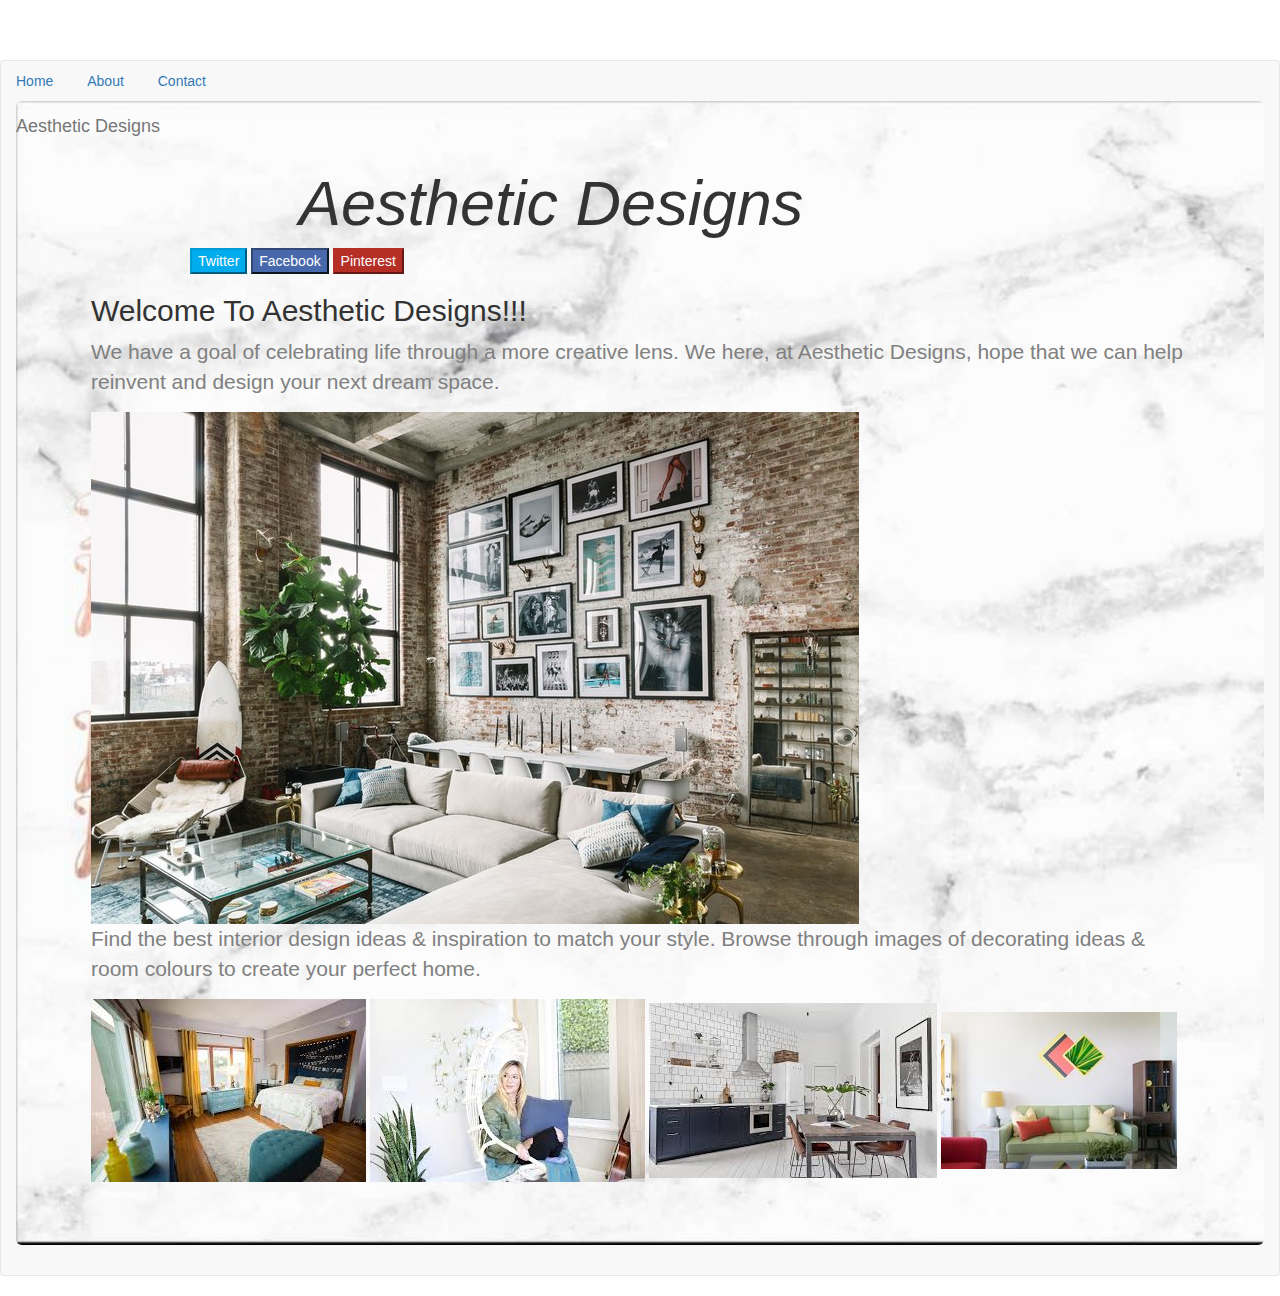
<file: index.html>
<!DOCTYPE html>
<html>
<head>
  <title>Aesthetic Designs (by Diya Vallabh)</title>

  <meta name="Keywords" content="HTML,CSS, Tags, Elements, Attributes" />
  <meta name="description" content="Learning HTML & CSS" />
  <meta http-equiv = "refresh" content = "5"/>

  <link rel= 'stylesheet' type= 'text/css' href= 'DiyaInteriorDesign.css'>
  <link href= './css/bootstrap.css' rel= 'stylesheet'>

</head>
<body>
  <nav class="navbar navbar-default">
    <div id="nav">

      <ul class= "nav list1">

        <li> <a href="index.html">Home</a> </li>
                <li> <a href="About.html">About</a> </li>
                <li> <a href="Contact.html">Contact</a> </li>
      </ul>

    </div>
  </div>


  <div class="container-fluid">
    <div class="navbar-header">
      <a class="navbar-brand" href="#">Aesthetic Designs</a>
    </div>
  <div class="jumbotron">
  <div id="page">
    <div id="logo">
      <div class="container">
<div class= "row">
  <div class= "col-sm-8">


      <h1>Aesthetic Designs</h1>
      <div id='social-buttons'>
    <button class='btn-twitter'>Twitter</button>
    <button class='btn-facebook'>Facebook</button>
    <button class='btn-pinterest'>Pinterest</button>
  </div>
</div>

    </div>

    <div id="content">
      <h2>Welcome To Aesthetic Designs!!!</h2>
      <p>
        We have a goal of celebrating life through a more creative lens. We here,
        at Aesthetic Designs, hope that we can help reinvent and design your next
        dream space.
      </p>


<img src= 'lounge.jpg'>
      <p>
        Find the best interior design ideas & inspiration to match your style.
        Browse through images of decorating ideas & room colours to create your
        perfect home.
      </p>
<img src='first.jpg'>
<img src= 'second.jpg'>
<img src= 'kitchen.jpg'>
<img src= 'third.jpg'>


    </div>
    <div id="footer">
      <p>

      </div>
      </p>
    </div>
  </div>
</div>
</body>
</html>
</file>
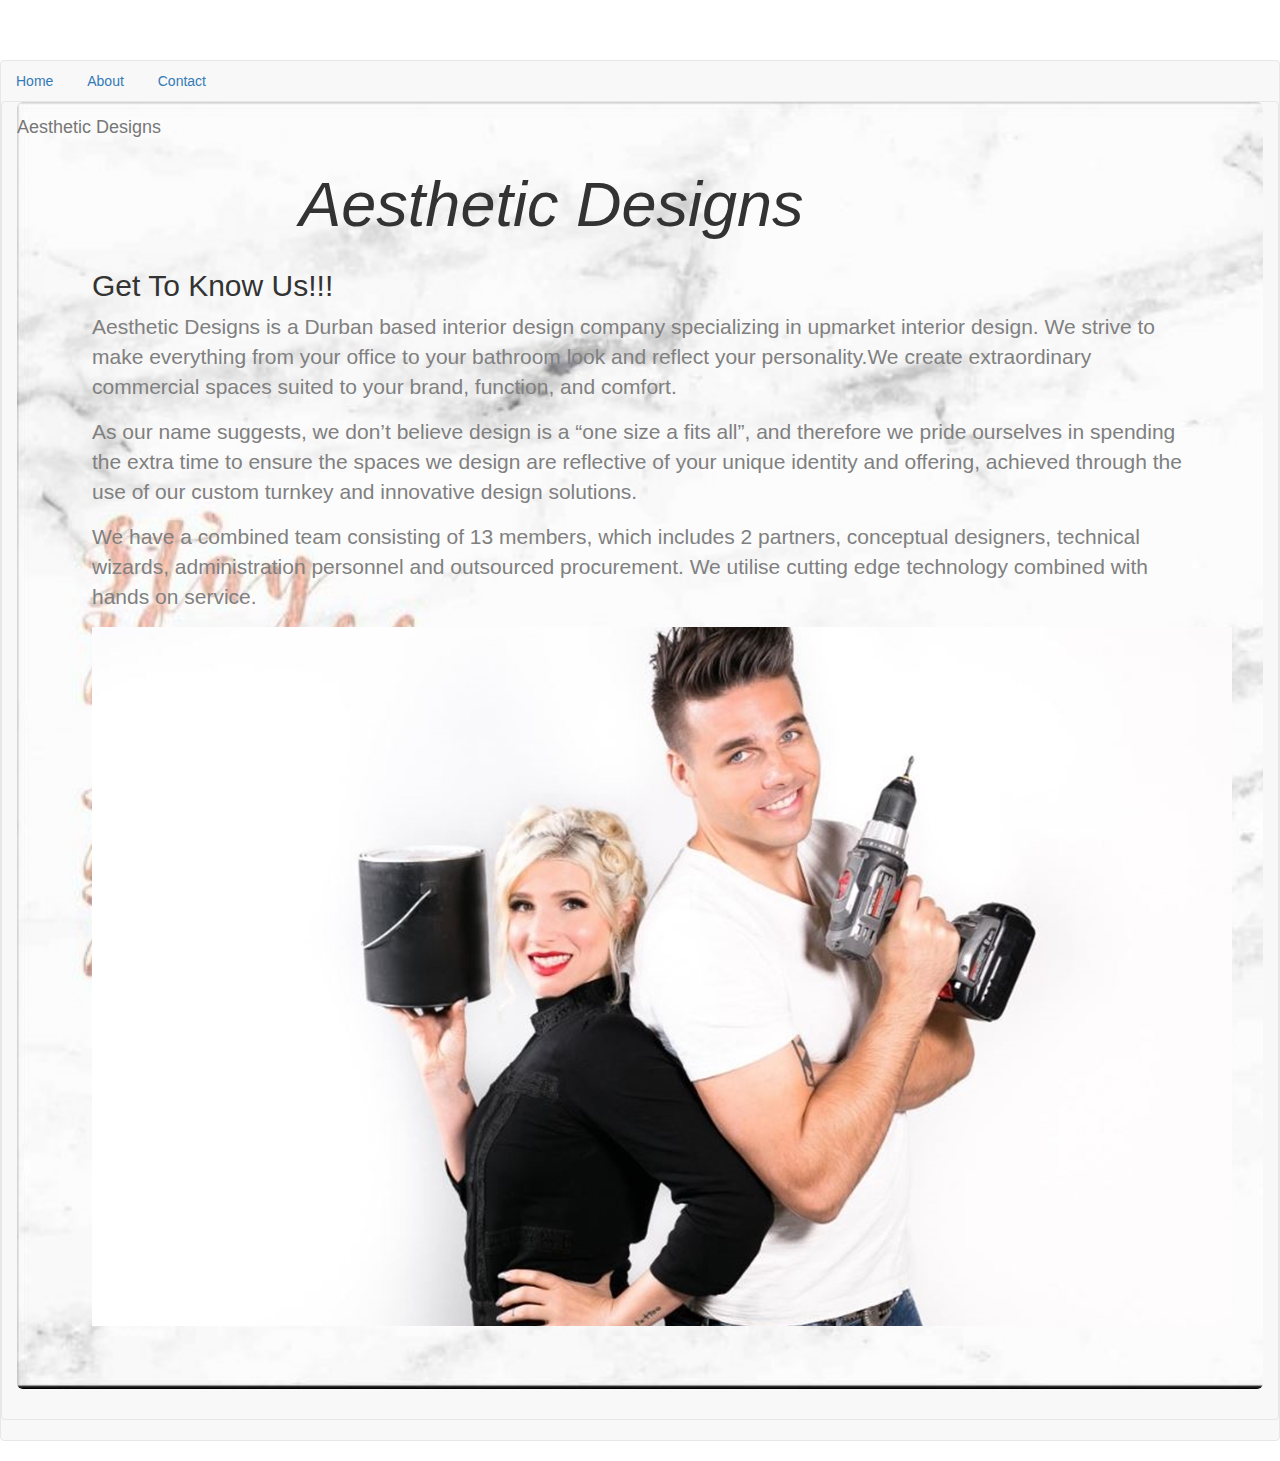
<file: About.html>
<!DOCTYPE html>
<html>
<head>
  <title>Aesthetic Designs</title>

  <meta name="Keywords" content="HTML,CSS, Tags, Elements, Attributes" />
  <meta name="description" content="Learning HTML & CSS" />
  <meta http-equiv = "refresh" content = "5"/>

  <link rel= 'stylesheet' type= 'text/css' href= 'DiyaInteriorDesign.css'>
  <link href= './css/bootstrap.css' rel= 'stylesheet'>

</head>
<body>
  <nav class="navbar navbar-default">
    <div id="nav">

      <ul class= "nav list1">

        <li> <a href="index.html">Home</a> </li>
                <li> <a href="About.html">About</a> </li>
                <li> <a href="Contact.html">Contact</a> </li>
      </ul>

    </div>
  </div>
  <nav class="navbar navbar-default">
  <div class="container-fluid">
    <div class="navbar-header">
      <a class="navbar-brand" href="#">Aesthetic Designs</a>
    </div>
  <div class="jumbotron">
  <div id="page">
    <div id="logo">
      <div class="container">
<div class= "row">
  <div class= "col-sm-8">


      <h1>Aesthetic Designs</h1>


</div>

    </div>

    <div id="content">
      <h2>Get To Know Us!!!</h2>




<p>
  Aesthetic Designs is a Durban based interior design company specializing in
  upmarket interior design.  We strive to make everything from your office to
  your bathroom look and reflect your personality.We create extraordinary
  commercial spaces suited to your brand, function, and comfort.
</p>
<p>
  As our name suggests,
  we don’t believe design is a “one size a fits all”, and therefore we pride
  ourselves in spending the extra time to ensure the spaces we design  are
   reflective of your unique identity and offering, achieved through the
   use of our custom turnkey and innovative design solutions.
</p>
<p>
  We have a combined team consisting of 13 members, which includes 2 partners, conceptual
  designers, technical wizards, administration personnel and outsourced procurement.
   We utilise cutting edge technology combined with hands on service.
 </p>


<img src= 'mr-kate-youtube.jpg'>




    </div>
    <div id="footer">
      <p>

      </div>
      </p>
    </div>
  </div>
</div>
</body>
</html>
</file>
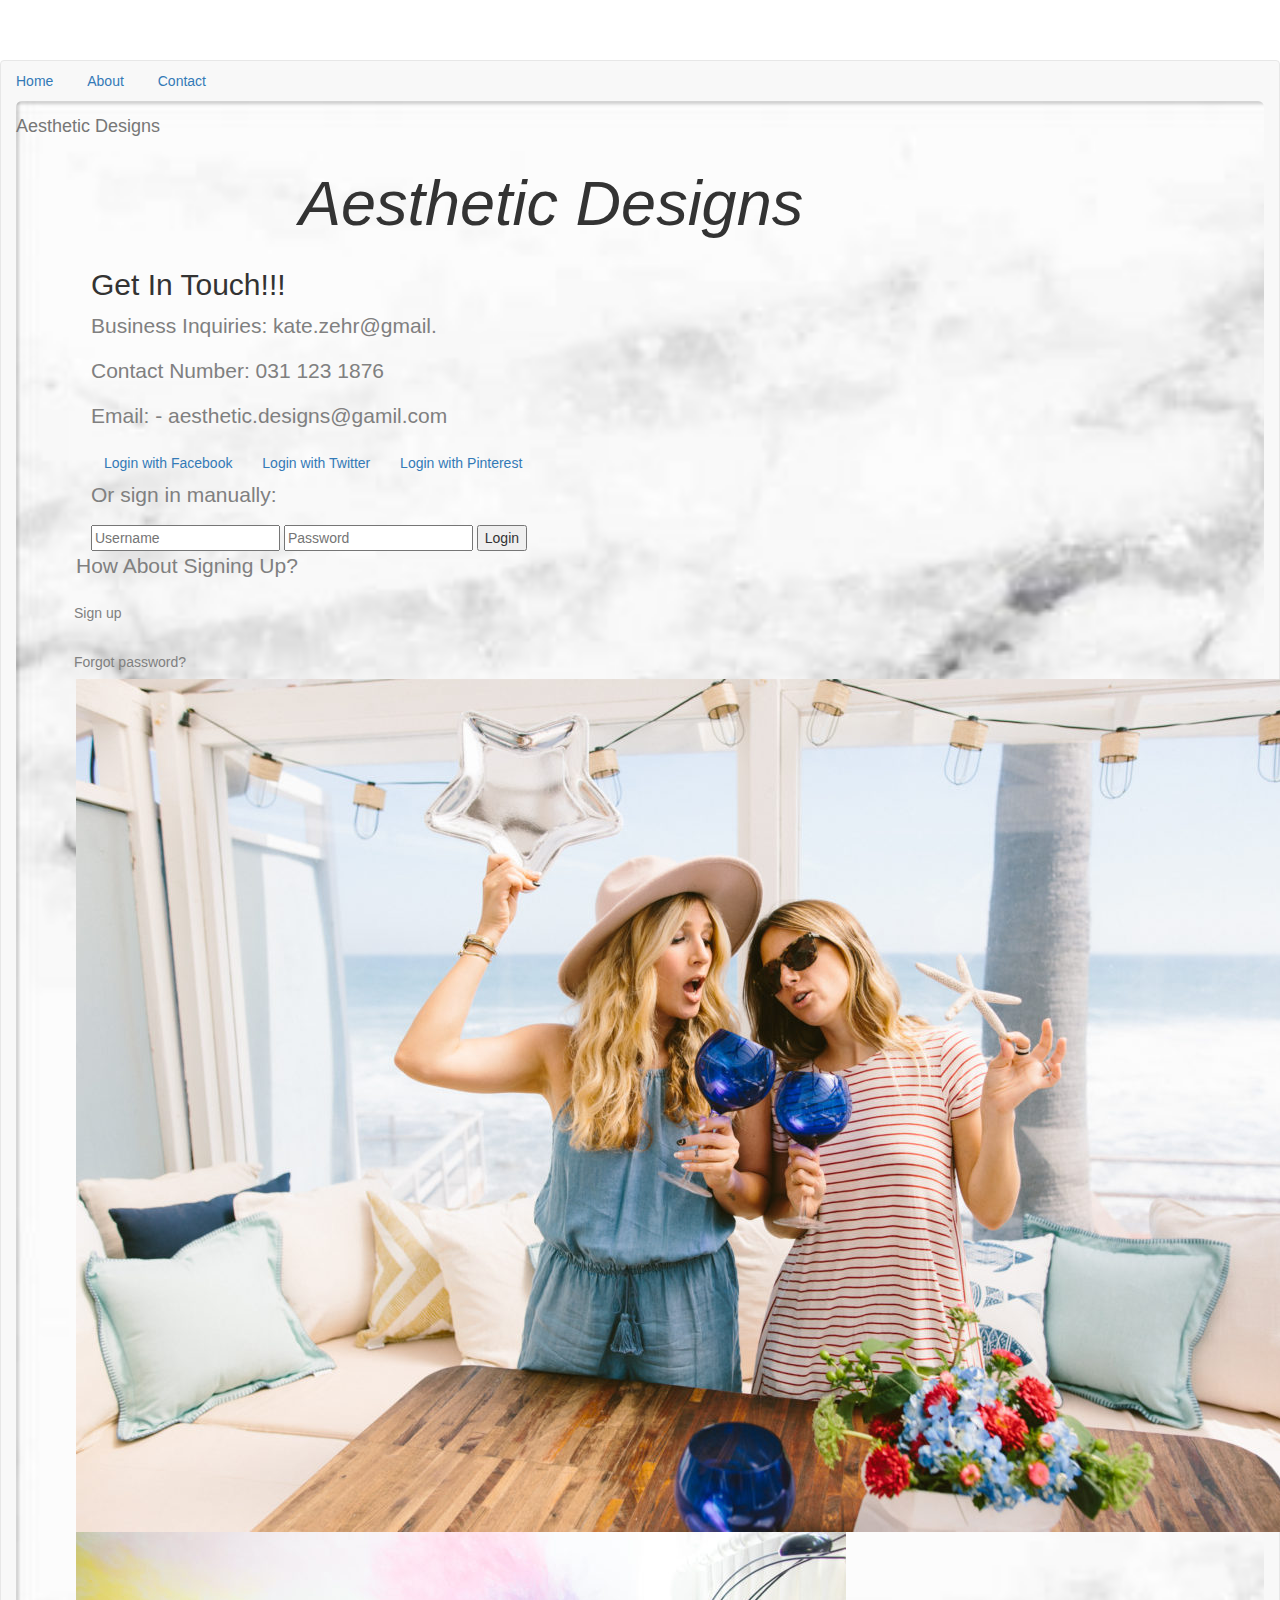
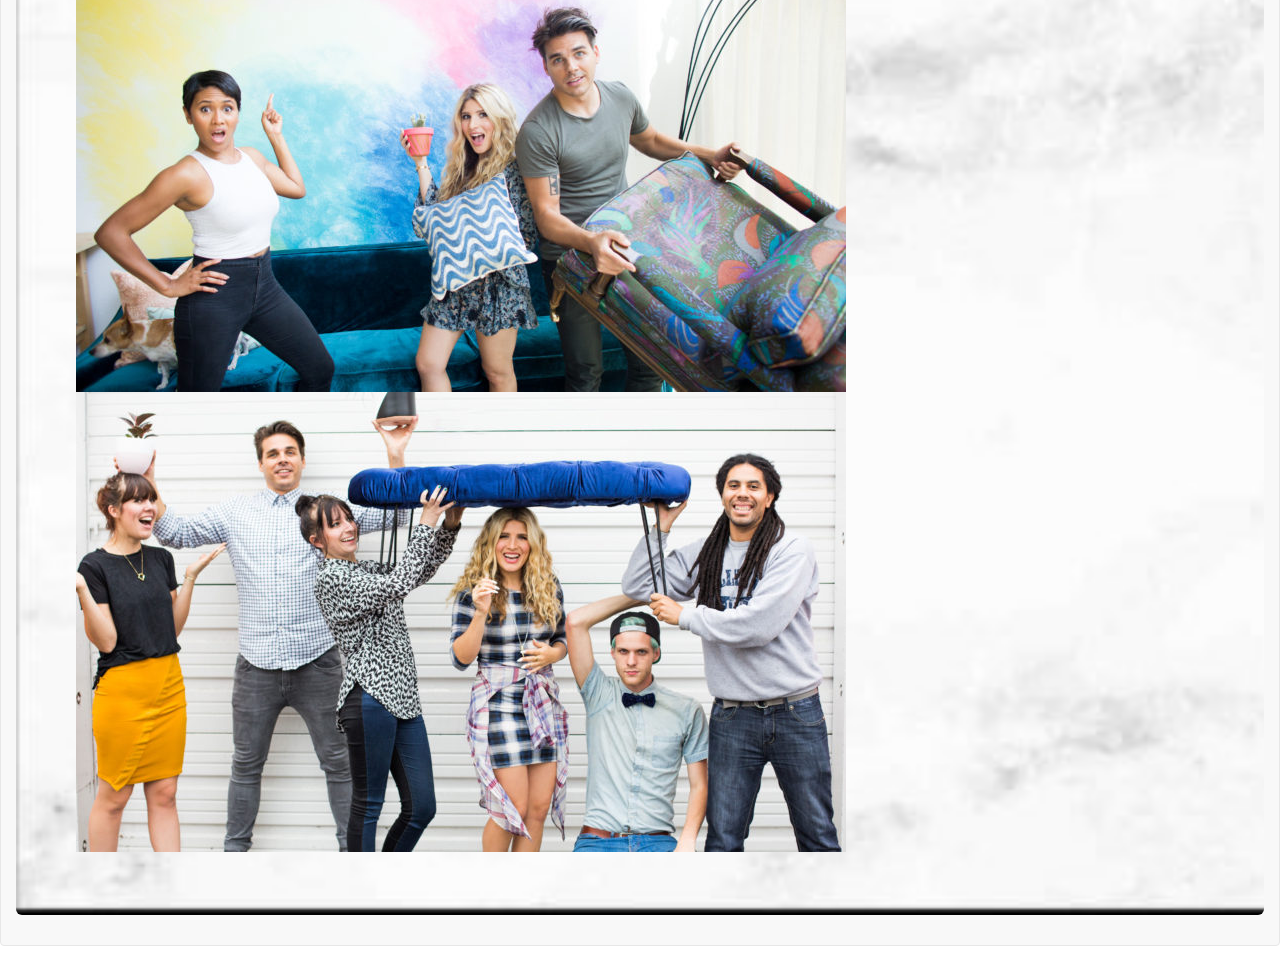
<file: Contact.html>
<!DOCTYPE html>
<html>
<head>
  <title>Aesthetic Designs</title>

  <meta name="Keywords" content="HTML,CSS, Tags, Elements, Attributes" />
  <meta name="description" content="Learning HTML & CSS" />
  <meta http-equiv = "refresh" content = "5"/>

  <link rel= 'stylesheet' type= 'text/css' href= 'DiyaInteriorDesign.css'>
  <link href= './css/bootstrap.css' rel= 'stylesheet'>

</head>
<body>
  <nav class="navbar navbar-default">
    <div id="nav">

      <ul class= "nav list1">

        <li> <a href="index.html">Home</a> </li>
                <li> <a href="About.html">About</a> </li>
                <li> <a href="Contact.html">Contact</a> </li>
      </ul>

    </div>
  </div>


  <div class="container-fluid">
    <div class="navbar-header">
      <a class="navbar-brand" href="#">Aesthetic Designs</a>
    </div>
  <div class="jumbotron">
  <div id="page">
    <div id="logo">
      <div class="container">
<div class= "row">
  <div class= "col-sm-8">


      <h1>Aesthetic Designs</h1>

</div>

    </div>

    <div id="content">
      <h2>Get In Touch!!!</h2>

      <p> Business Inquiries:
        kate.zehr@gmail.
      </p>
      <p>
        Contact Number:
        031 123 1876
      </p>
      <p>
        Email:
        - aesthetic.designs@gamil.com </p>


                <a href="#" class="fb btn">
                  <i class="fa fa-facebook fa-fw"></i> Login with Facebook
                </a>
                <a href="#" class="twitter btn">
                  <i class="fa fa-twitter fa-fw"></i> Login with Twitter
                </a>
                <a href="#" class="google btn">
                  <i class="fa fa-google fa-fw"></i> Login with Pinterest
                </a>
              </div>

              <div class="col">
                <div class="hide-md-lg">
                  <p>Or sign in manually:</p>
                </div>

                <input type="text" name="username" placeholder="Username" required>
                <input type="password" name="password" placeholder="Password" required>
                <input type="submit" value="Login">
              </div>

            </div>
          </form>
        </div>
<p>
  How About Signing Up?

        <div class="bottom-container">
          <div class="row">
            <div class="col">
              <a href="#" style="color:grey;" class="btn">Sign up</a>
            </div>
          </p>
            <div class="col">
              <a href="#" style="color:grey;" class="btn">Forgot password?</a>
            </div>
          </div>
        </div>

          <img src= 'work2.jpg'>
          <img src= 'work3.jpg'>
          <img src= 'work4.jpg'>
































  </div>
    <div id="footer">
      <p>

      </div>
      </p>
    </div>
  </div>
</div>
</body>
</html>
</file>
<file: DiyaInteriorDesign.css>
.jumbotron{
  min-height: 600px;
  background-image: url('marblewallpaper.jpg');
  background-size: cover;
  background attachment: fixed;
}


#social-buttons button {
  color: white;

}

.btn-twitter{
  background-color: #00acee; /* OPTIMIZE: */
  border-color: #009ad5

}

.btn-facebook {
  background-color: #4868ac;
  border-color: #314776

}

.btn-pinterest {
  background-color: #b62f26;
  border-color: #b62f26;
}
h1 {
  font-style: italic;
  font-size: 70px;
  text-align: center;
  color: blue;
}

.list1 li {
  text-align: :center;
  display: inline-block !important;
}

body {
  padding-top: 60px;
}
p {
color: grey;
}

h2 {
  color: grey;
}

P {
  color: grey:
}
</file>
